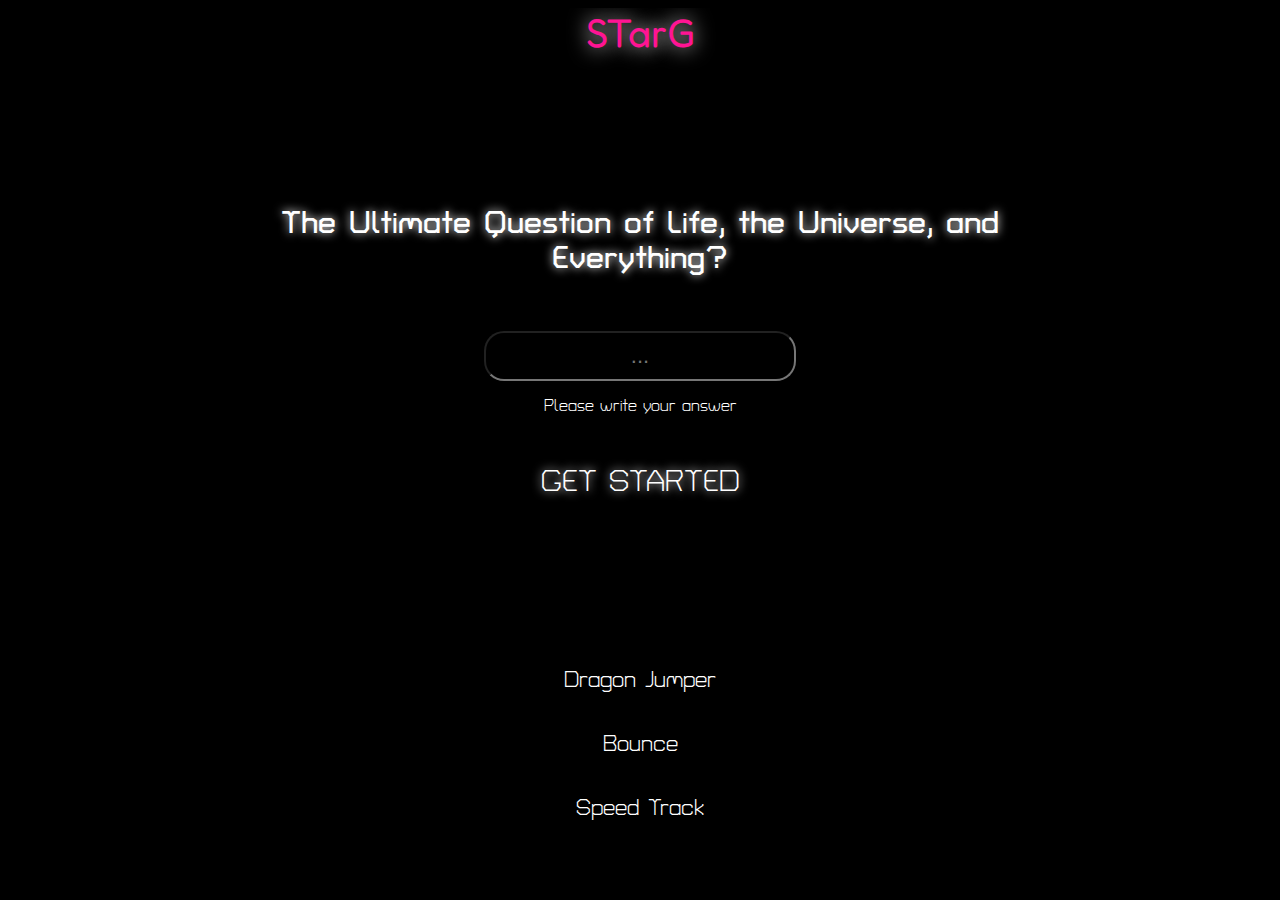
<file: index.html>
<!doctype html>
<html lang="en">
<head>
    <meta charset="UTF-8">
    <meta name="viewport"
          content="width=device-width, user-scalable=no, initial-scale=1.0, maximum-scale=1.0, minimum-scale=1.0">
    <meta http-equiv="X-UA-Compatible" content="ie=edge">
    <link rel="stylesheet" href="https://pro.fontawesome.com/releases/v5.10.0/css/all.css"
          integrity="sha384-AYmEC3Yw5cVb3ZcuHtOA93w35dYTsvhLPVnYs9eStHfGJvOvKxVfELGroGkvsg+p" crossorigin="anonymous"/>
    <link href="https://fonts.googleapis.com/css2?family=Fredoka+One&family=Turret+Road:wght@700&display=swap" rel="stylesheet">
    <link rel="stylesheet" href="css/style.css">
    <title>STarG</title>
</head>
<body>

<section class="start">
    <div class="logo">
        STarG
    </div>
    <div class="question">
        <h1>The Ultimate Question of Life, the Universe, and Everything?</h1>
        <input id="inp" type="text" placeholder="...">
        <p class="ans_text">Please write your answer</p>
        <div class="btn_start">GET STARTED</div>
    </div>
    <div class="games_list">
        <div class="first_game">
            Dragon Jumper
        </div>
        <div class="second_game">
            Bounce
        </div>
        <div class="third_game">
            Speed Track
        </div>
    </div>
</section>
</body>
<script src="js/main.js"></script>
</html>
</file>
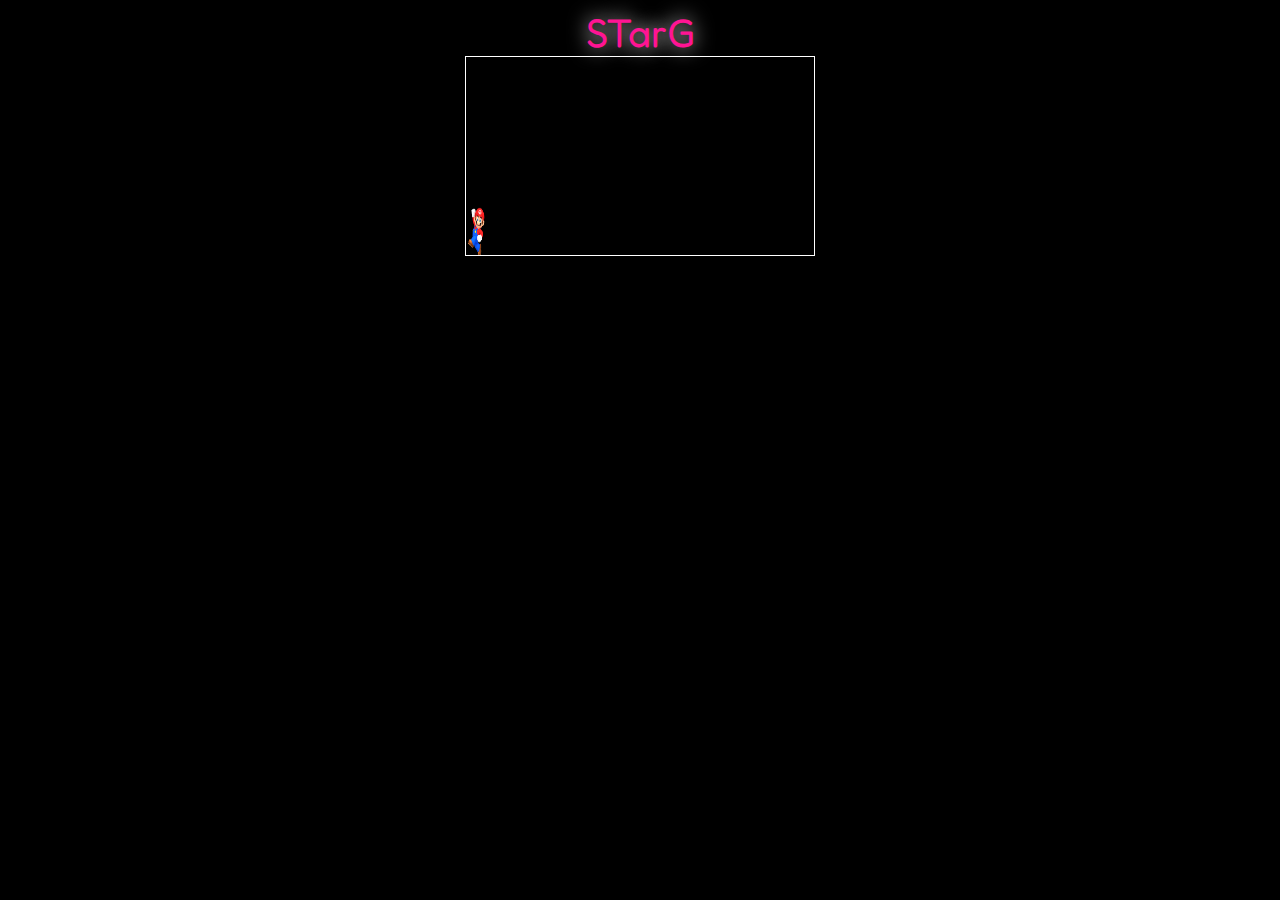
<file: dragon.html>
<!doctype html>
<html lang="en" onclick="jumpDragon()">
<head>
    <meta charset="UTF-8">
    <meta name="viewport"
          content="width=device-width, user-scalable=no, initial-scale=1.0, maximum-scale=1.0, minimum-scale=1.0">
    <meta http-equiv="X-UA-Compatible" content="ie=edge">
    <link rel="stylesheet" href="https://pro.fontawesome.com/releases/v5.10.0/css/all.css"
          integrity="sha384-AYmEC3Yw5cVb3ZcuHtOA93w35dYTsvhLPVnYs9eStHfGJvOvKxVfELGroGkvsg+p" crossorigin="anonymous"/>
    <link href="https://fonts.googleapis.com/css2?family=Fredoka+One&family=Turret+Road:wght@700&display=swap" rel="stylesheet">
    <link rel="stylesheet" href="css/style.css">
    <title>STarG</title>
</head>
<body>
<div class="logo">
    STarG
</div>
<div id="game_1">
    <div id="character_1"><img src="img/mario.png" alt=""></div>
    <div id="block_1"><img src="img/gratis.png" alt=""></div>
</div>
<div id="modal">
    <h2>GAME OVER</h2>
    <div>Score:</div>
    <div id="score"></div>
    <div id="rest">TRY AGAIN</div>
    <div id="back">Back to choice games</div>
</div>
</body>
<script src="js/dragon.js"></script>
</html>
</file>
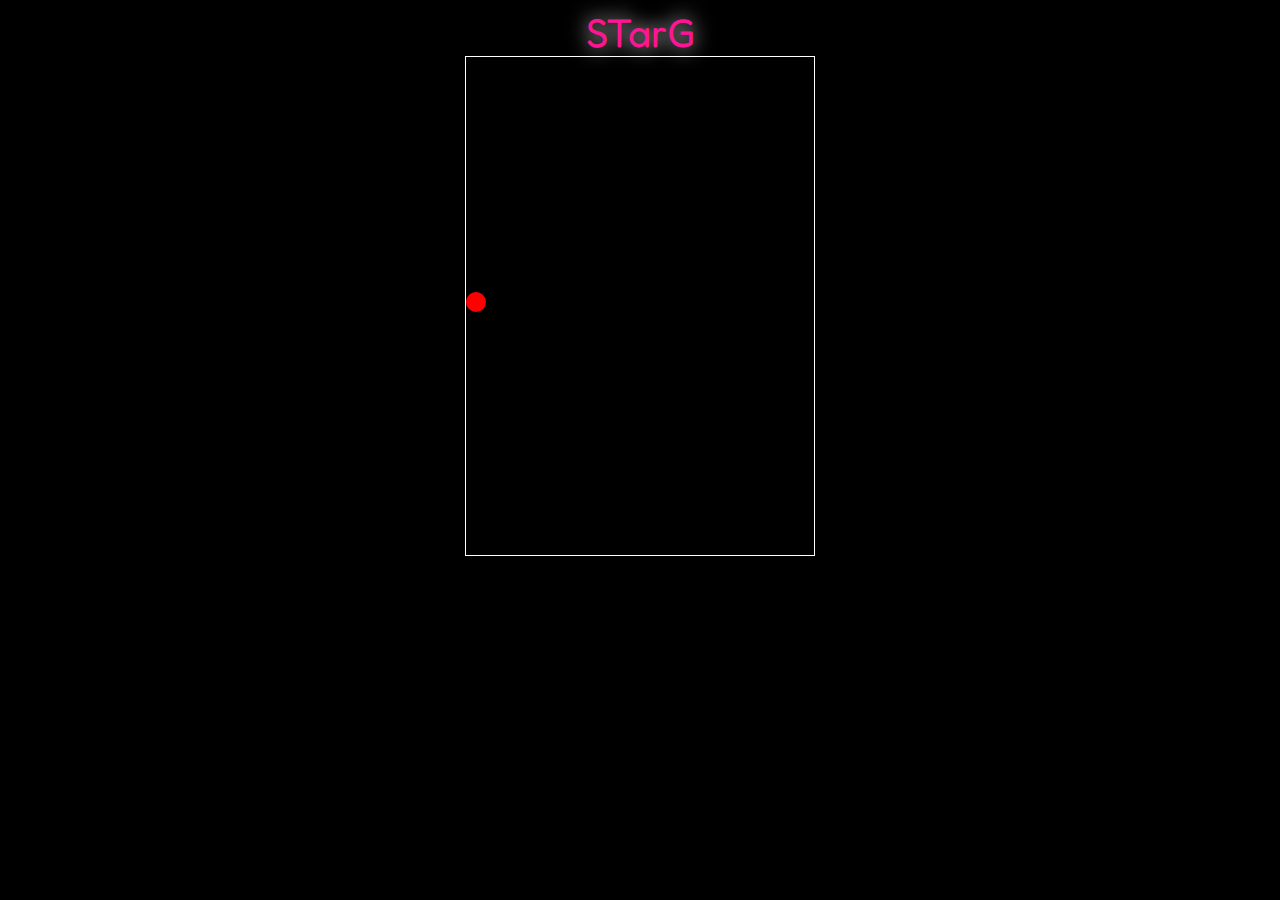
<file: flappy.html>
<!doctype html>
<html lang="en" onclick="jump()">
<head>
    <meta charset="UTF-8">
    <meta name="viewport"
          content="width=device-width, user-scalable=no, initial-scale=1.0, maximum-scale=1.0, minimum-scale=1.0">
    <meta http-equiv="X-UA-Compatible" content="ie=edge">
    <link rel="stylesheet" href="https://pro.fontawesome.com/releases/v5.10.0/css/all.css"
          integrity="sha384-AYmEC3Yw5cVb3ZcuHtOA93w35dYTsvhLPVnYs9eStHfGJvOvKxVfELGroGkvsg+p" crossorigin="anonymous"/>
    <link href="https://fonts.googleapis.com/css2?family=Fredoka+One&family=Turret+Road:wght@700&display=swap" rel="stylesheet">
    <link rel="stylesheet" href="css/style.css">
    <title>STarG</title>
</head>
<body>
<div class="logo">
    STarG
</div>

<div id="game_2">
    <div id="block_2"></div>
    <div id="hole_2"></div>
    <div id="character_2"></div>

</div>
<div id="modal">
    <h2>GAME OVER</h2>
    <div>Score:</div>
    <div id="score"></div>
    <div id="rest">TRY AGAIN</div>
    <div id="back">Back to choice games</div>
</div>
<!--<div class="container">-->
<!--    <canvas id="canvas" width="288" height="512">-->

<!--    </canvas>-->
<!--    <div class="bt_press">START</div>-->
<!--</div>-->
</body>
<script src="js/flappy.js"></script>
</html>
</file>
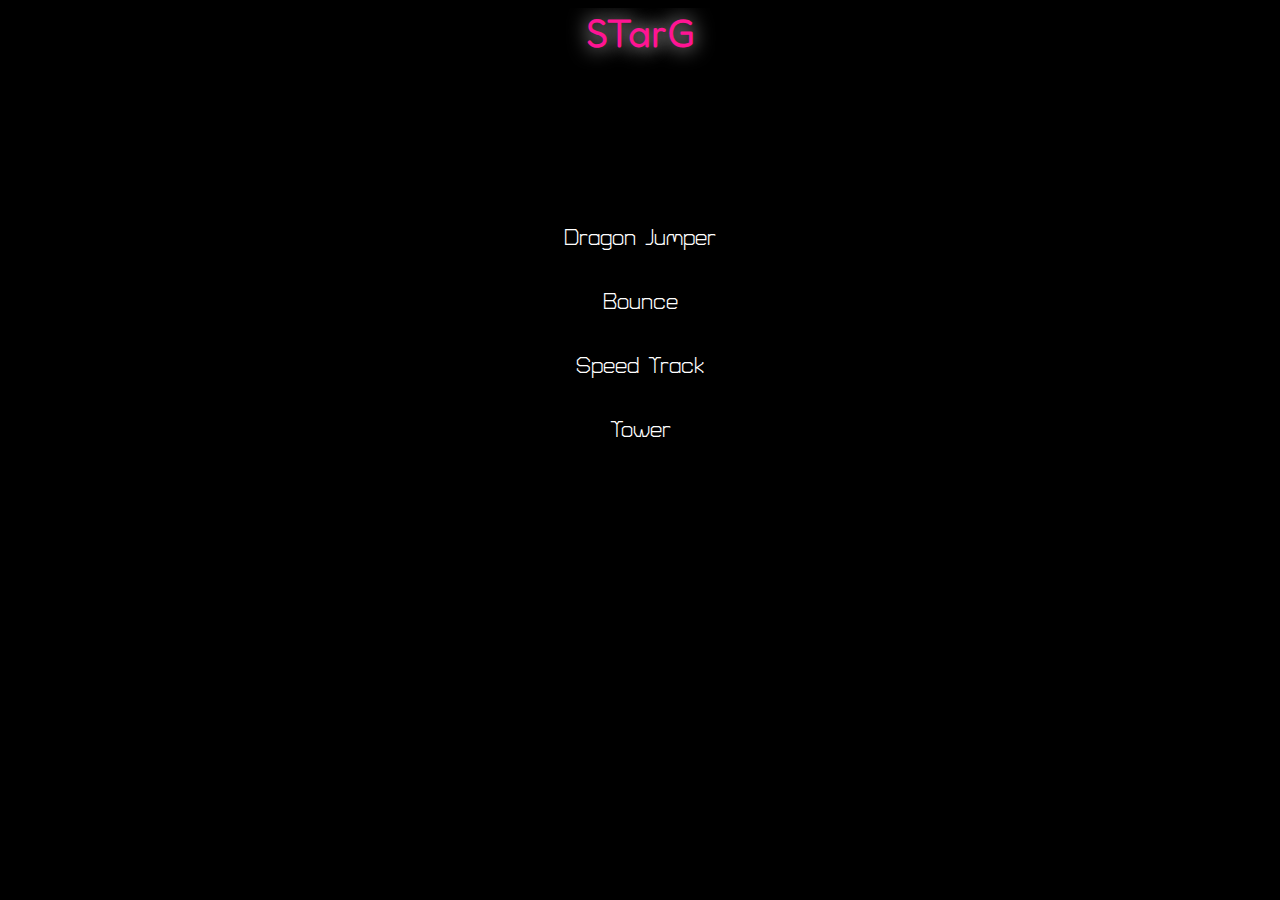
<file: games.html>
<!doctype html>
<html lang="en">
<head>
    <meta charset="UTF-8">
    <meta name="viewport"
          content="width=device-width, user-scalable=no, initial-scale=1.0, maximum-scale=1.0, minimum-scale=1.0">
    <meta http-equiv="X-UA-Compatible" content="ie=edge">
    <link rel="stylesheet" href="https://pro.fontawesome.com/releases/v5.10.0/css/all.css"
          integrity="sha384-AYmEC3Yw5cVb3ZcuHtOA93w35dYTsvhLPVnYs9eStHfGJvOvKxVfELGroGkvsg+p" crossorigin="anonymous"/>
    <link href="https://fonts.googleapis.com/css2?family=Fredoka+One&family=Turret+Road:wght@700&display=swap" rel="stylesheet">
    <link rel="stylesheet" href="css/style.css">
    <title>STarG</title>
</head>
<body>

<section class="start">
    <div class="logo">
        STarG
    </div>
    <div class="games_list">
        <div class="first_game">
            Dragon Jumper
        </div>
        <div class="second_game">
            Bounce
        </div>
        <div class="third_game">
            Speed Track
        </div>
        <div class="forty_game">Tower</div>
    </div>
</section>
</body>
<script src="js/games.js"></script>
</html>
</file>
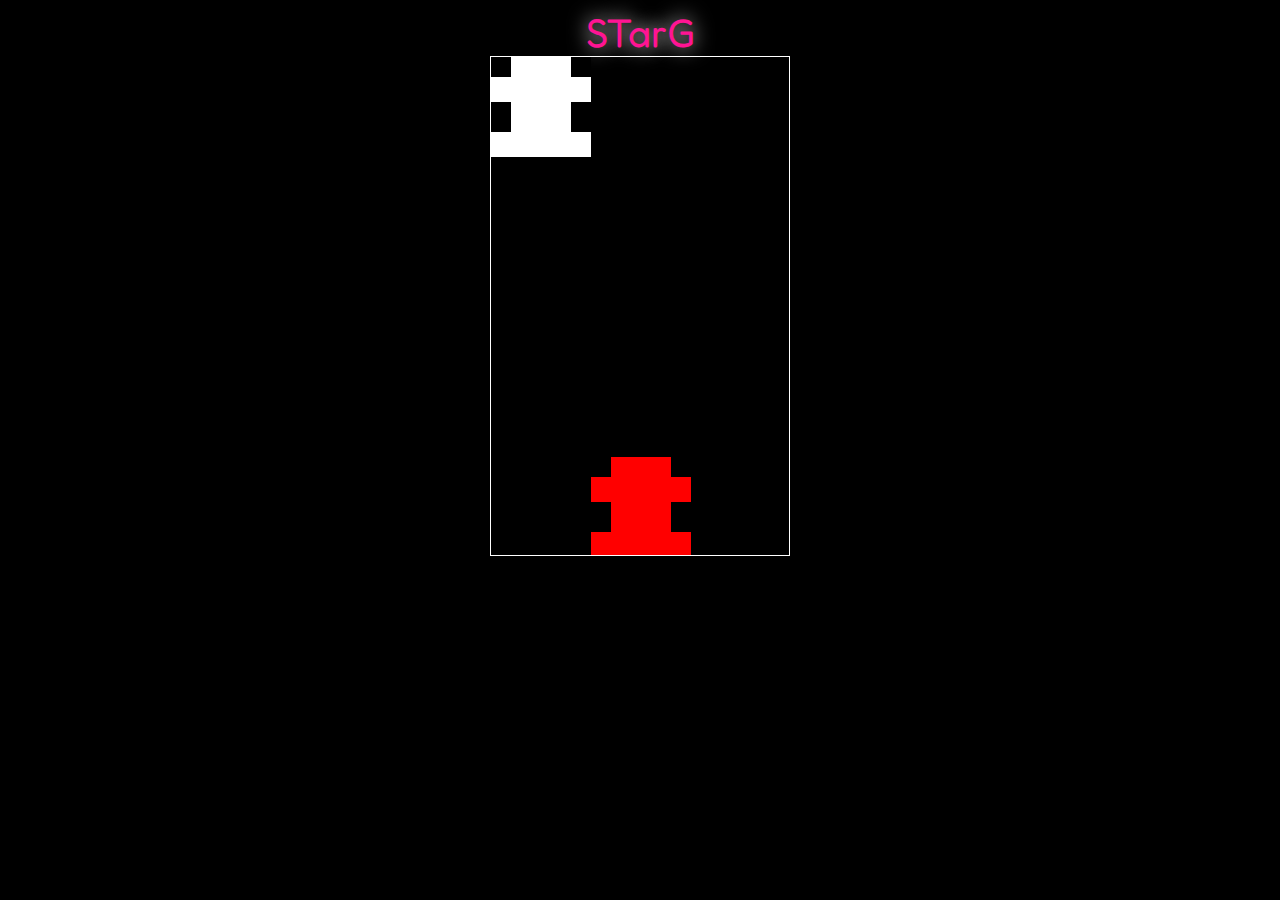
<file: speed.html>
<!doctype html>
<html lang="en">
<head>
    <meta charset="UTF-8">
    <meta name="viewport"
          content="width=device-width, user-scalable=no, initial-scale=1.0, maximum-scale=1.0, minimum-scale=1.0">
    <meta http-equiv="X-UA-Compatible" content="ie=edge">
    <link rel="stylesheet" href="https://pro.fontawesome.com/releases/v5.10.0/css/all.css"
          integrity="sha384-AYmEC3Yw5cVb3ZcuHtOA93w35dYTsvhLPVnYs9eStHfGJvOvKxVfELGroGkvsg+p" crossorigin="anonymous"/>
    <link href="https://fonts.googleapis.com/css2?family=Fredoka+One&family=Turret+Road:wght@700&display=swap" rel="stylesheet">
    <link rel="stylesheet" href="css/style.css">
    <title>STarG</title>
</head>
<body>
<div class="logo">
    STarG
</div>
<div id="game_3">
    <div id="left"></div>
    <div id="right"></div>
    <div id="block_3">
        <div class="i1">
            <div></div>
            <div></div>
        </div>
        <div class="i2">
            <div></div>
            <div></div>
        </div>
    </div>
    <div id="character_3">
        <div class="i1">
            <div></div>
            <div></div>
        </div>
        <div class="i2">
            <div></div>
            <div></div>
        </div>
    </div>
</div>

<div id="modal">
    <h2>GAME OVER</h2>
    <div>Score:</div>
    <div id="score"></div>
    <div id="rest">TRY AGAIN</div>
    <div id="back">Back to choice games</div>
</div>
</body>
<script src="js/speed.js"></script>
</html>
</file>
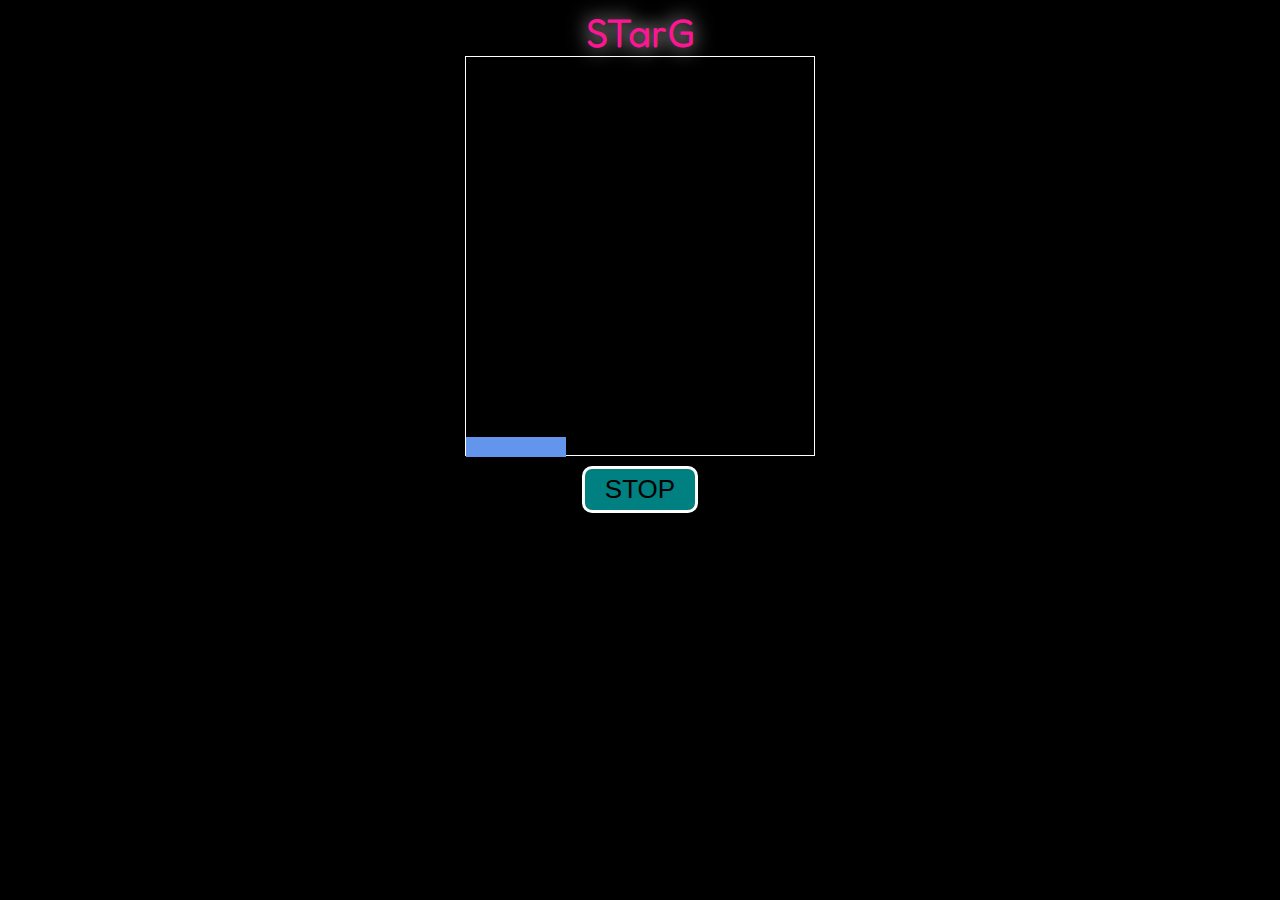
<file: tower.html>
<!doctype html>
<html lang="en" onclick="">
<head>
    <meta charset="UTF-8">
    <meta name="viewport"
          content="width=device-width, user-scalable=no, initial-scale=1.0, maximum-scale=1.0, minimum-scale=1.0">
    <meta http-equiv="X-UA-Compatible" content="ie=edge">
    <link rel="stylesheet" href="https://pro.fontawesome.com/releases/v5.10.0/css/all.css"
          integrity="sha384-AYmEC3Yw5cVb3ZcuHtOA93w35dYTsvhLPVnYs9eStHfGJvOvKxVfELGroGkvsg+p" crossorigin="anonymous"/>
    <link href="https://fonts.googleapis.com/css2?family=Fredoka+One&family=Turret+Road:wght@700&display=swap" rel="stylesheet">
    <link rel="stylesheet" href="css/style.css">
    <title>STarG</title>
</head>
<body>
<div class="logo">
    STarG
</div>
<div id="game_4"></div>
<button onclick="stopSlide(1)" id="btn_4">STOP</button>

<div id="modal">
    <h2>GAME OVER</h2>
    <div>Score:</div>
    <div id="score"></div>
    <div id="rest">TRY AGAIN</div>
    <div id="back">Back to choice games</div>
</div>
</body>
<script src="js/tower.js"></script>
</html>
</file>
<file: css/style.css>
* {
    box-sizing: border-box;
}
body {
    background: black;
    color: white;
    font-family: 'Turret Road', cursive;
}
.start {
    width: 100%;
    height: 95vh;
    overflow: hidden;
    display: block;
}
.logo {
    /*position: relative;*/
    color: deeppink;
    text-shadow: 0 0 20px white;
    text-align: center;
    font-size: 40px;
    font-family: 'Fredoka One', cursive;
    cursor: default;
}
.question {
    max-width: 800px;
    margin: 150px auto 0;
    text-align: center;
}
.question h1 {
    text-shadow: 0 0 10px white;
    cursor: default;
}
.question input {
    margin-top: 34px;
    background: black;
    padding: 10px;
    text-align: center;
    border-radius: 20px;
    outline: none;
    color: white;
    font-size: 22px;
}
.ans_text {
    cursor: default;
}
.btn_start {
    width: 200px;
    margin: 50px auto;
    font-size: 30px;
    cursor: pointer;
    text-shadow: 0 0 10px white;
}
.btn_start:hover {
    text-shadow: 0 0 18px white;
    color: red;
}

/*************************************/

.games_list {
    text-align: center;
    margin: 150px auto;
}
.first_game, .second_game, .third_game, .forty_game {
    font-size: 22px;
    padding: 20px;
    cursor: pointer;
    outline: none;

}
.first_game:hover,
.second_game:hover,
.third_game:hover,
.forty_game:hover {
    color: cornflowerblue;
    text-shadow: 0 0 10px white;
    cursor: pointer;
    outline: none;
}


/*.container {*/
/*    margin: 0 auto;*/
/*    text-align: center;*/
/*}*/

/*#canvas {*/
/*    width: 288px;*/
/*    height: 512px;*/
/*}*/
/*.bt_press {*/
/*    position: absolute;*/
/*    top: 250px;*/
/*    left: 0;*/
/*    right: 0;*/
/*    cursor: pointer;*/
/*    color: white;*/
/*    text-shadow: 0 0 20px black;*/
/*    font-size: 60px;*/
/*    font-family: 'Turret Road', cursive;*/
/*    font-weight: bold;*/
/*}*/

#modal {
    display: none;
    position: absolute;
    top: 100px;
    left: 50%;
    transform: translateX(-130px);
    width: 260px;
    height: 300px;
    border: 1px solid white;
    text-align: center;
    padding: 30px 10px;
    background: black;
}
#rest, #back {
    padding: 20px 5px;
    color: cadetblue;
    cursor: pointer;
    outline: none;
    text-shadow: 0 0 18px white;
}

#modal h2 {
    text-shadow: 0 0 18px white;
    color: red;
    cursor: default;
}

#game_1 {
    position: relative;
    width: 350px;
    height: 200px;
    border: 1px solid white;
    margin: auto;
    overflow: hidden;
}
#character_1 {
    width: 20px;
    height: 50px;
    background-color: black;
    position: relative;
    top: 150px;
}
#character_1 img {
    width: 100%;
    height: 100%;
}
.animate {
    animation: jump 500ms;
}
@keyframes jump {
    0%{top: 150px}
    30%{top: 100px}
    70%{top: 100px}
    100%{top: 150px}
}

#block_1 {
    width: 20px;
    height: 20px;
    /*background-color: red;*/
    position: relative;
    top: 130px;
    left: 480px;
    animation: block_1 2s infinite linear;
}
#block_1 img {
    width: 100%;
}

@keyframes block_1 {
    0%{left: 480px}
    100%{left: -40px}
}




#game_2 {
    position: relative;
    width: 350px;
    height: 500px;
    border: 1px solid white;
    margin: auto;
    overflow: hidden;
}
#block_2 {
    width: 50px;
    height: 500px;
    background-color: white;
    position: relative;
    left: 450px;
    animation: block_2 2s infinite linear;
}

@keyframes block_2 {
    0%{left: 450px}
    100%{left: -50px}
}

#hole_2 {
    width: 50px;
    height: 170px;
    background-color: black;
    position: relative;
    top: -500px;
    left: 450px;
    animation: block_2 2s infinite linear;
}

#character_2 {
    width: 20px;
    height: 20px;
    background-color: red;
    position: absolute;
    top: 100px;
    border-radius: 50%;
}

#game_3 {
    position: relative;
    width: 300px;
    height: 500px;
    border: 1px solid white;
    margin: auto;
    overflow: hidden;
}

#character_3 {
    width: 100px;
    height: 100px;
    background-color: red;
    position: relative;
    top: 300px;
    left: 100px;
}
#block_3 {
    width: 100px;
    height: 100px;
    background-color: white;
    position: relative;
    animation: slide 1s infinite linear;
}

@keyframes slide {
    0%{top: -100px}
    100%{top: 500px}
}

#left, #right {
    width: 50%;
    position: absolute;
    height: 500px;
    color: white;
}
#right {
    left: 50%;
}

.i1, .i2 {
    display: flex;
    justify-content: space-between;
}
.i1 > div {
    width: 20px;
    height: 20px;
    background-color: black;
}

.i2 > div {
    width: 20px;
    height: 30px;
    background-color: black;
    margin-top: 25px;
}



#game_4 {
    width: 350px;
    height: 400px;
    margin: 0 auto;
    border: 1px solid white;
}
#btn_4 {
    font-size: 26px;
    padding: 5px 20px;
    border: 3px solid white;
    border-radius: 10px;
    margin: 10px auto;
    display: block;
    background-color: teal;
}
#btn_4:active {
    background-color: blue;
}
.sld {
    visibility: hidden;
    background-color: cornflowerblue;
    width: 100px;
    height: 20px;
    position: relative;
}
#sld1 {
    visibility: visible;
}
.anim {
    animation: slider 4s infinite linear;
}
@keyframes slider {
    0%{left: 0}
    50%{left: 250px}
    100%{left: 0}
}
</file>
